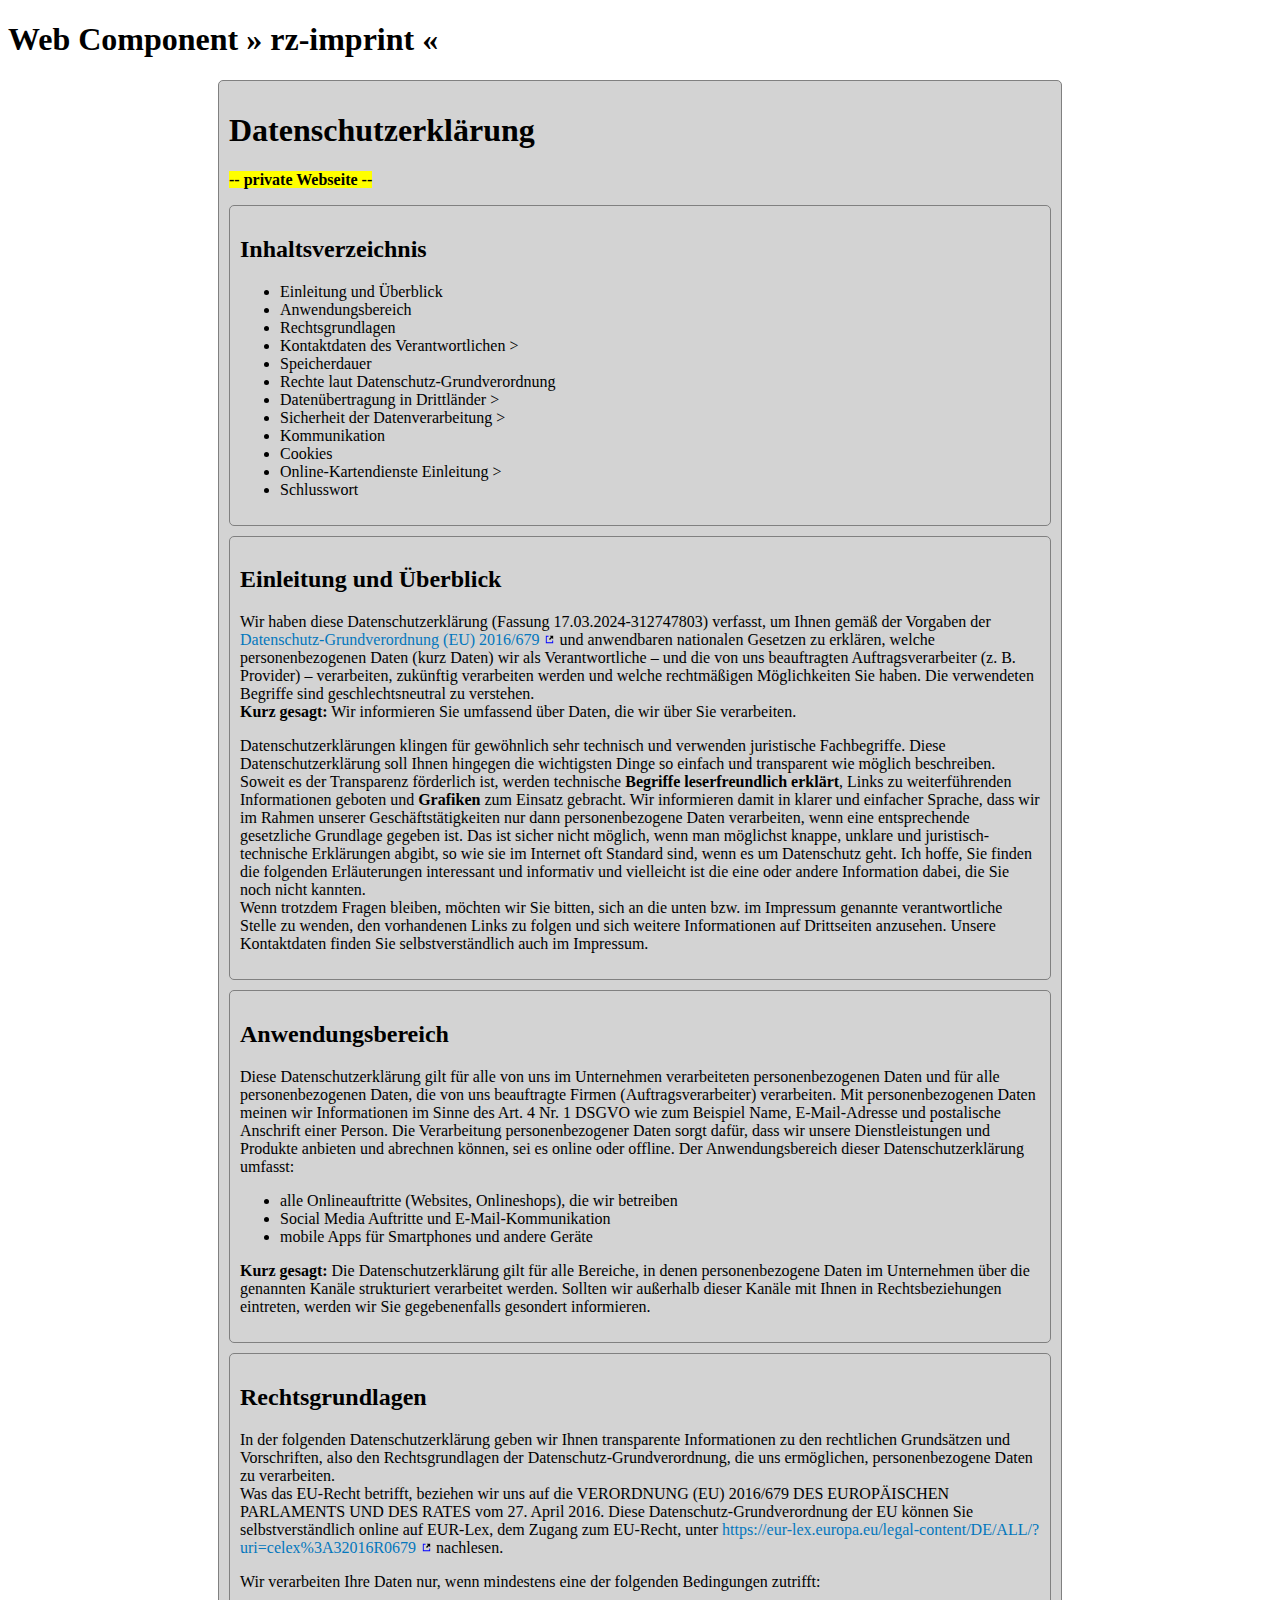
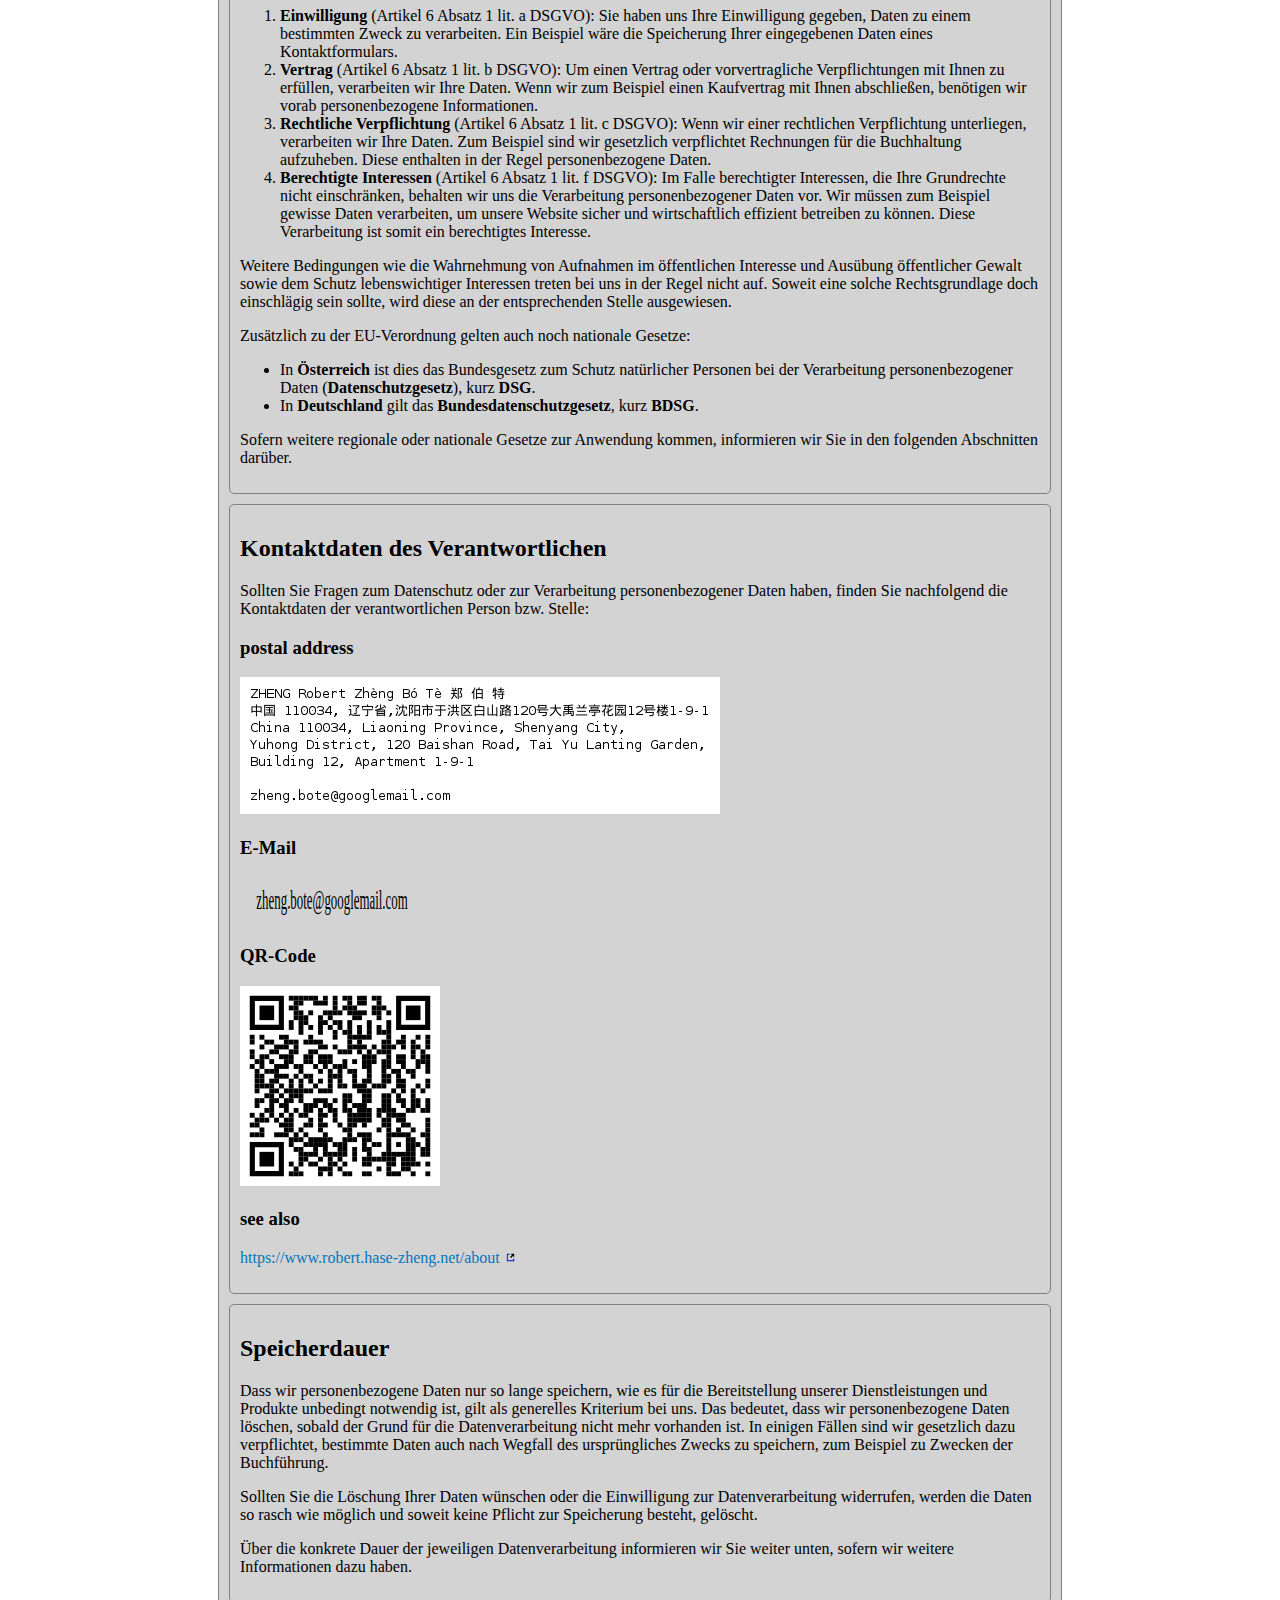
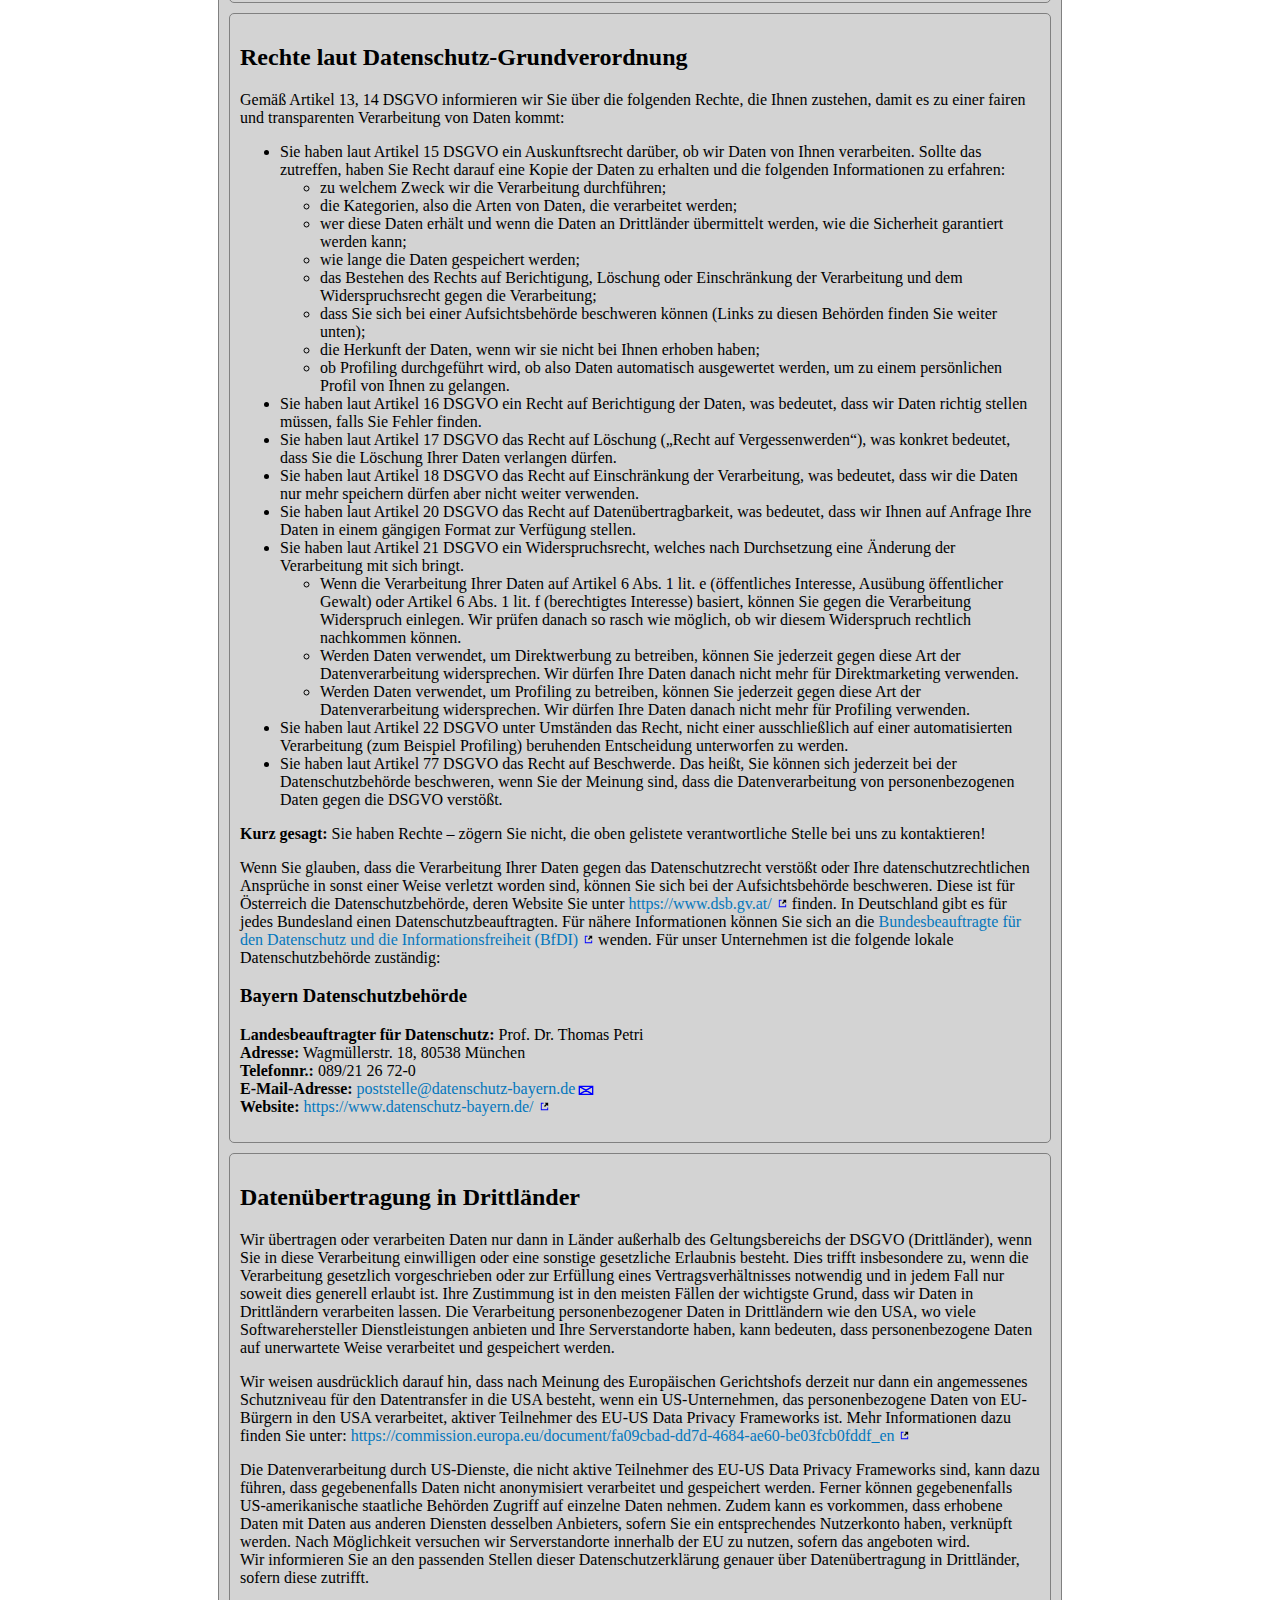
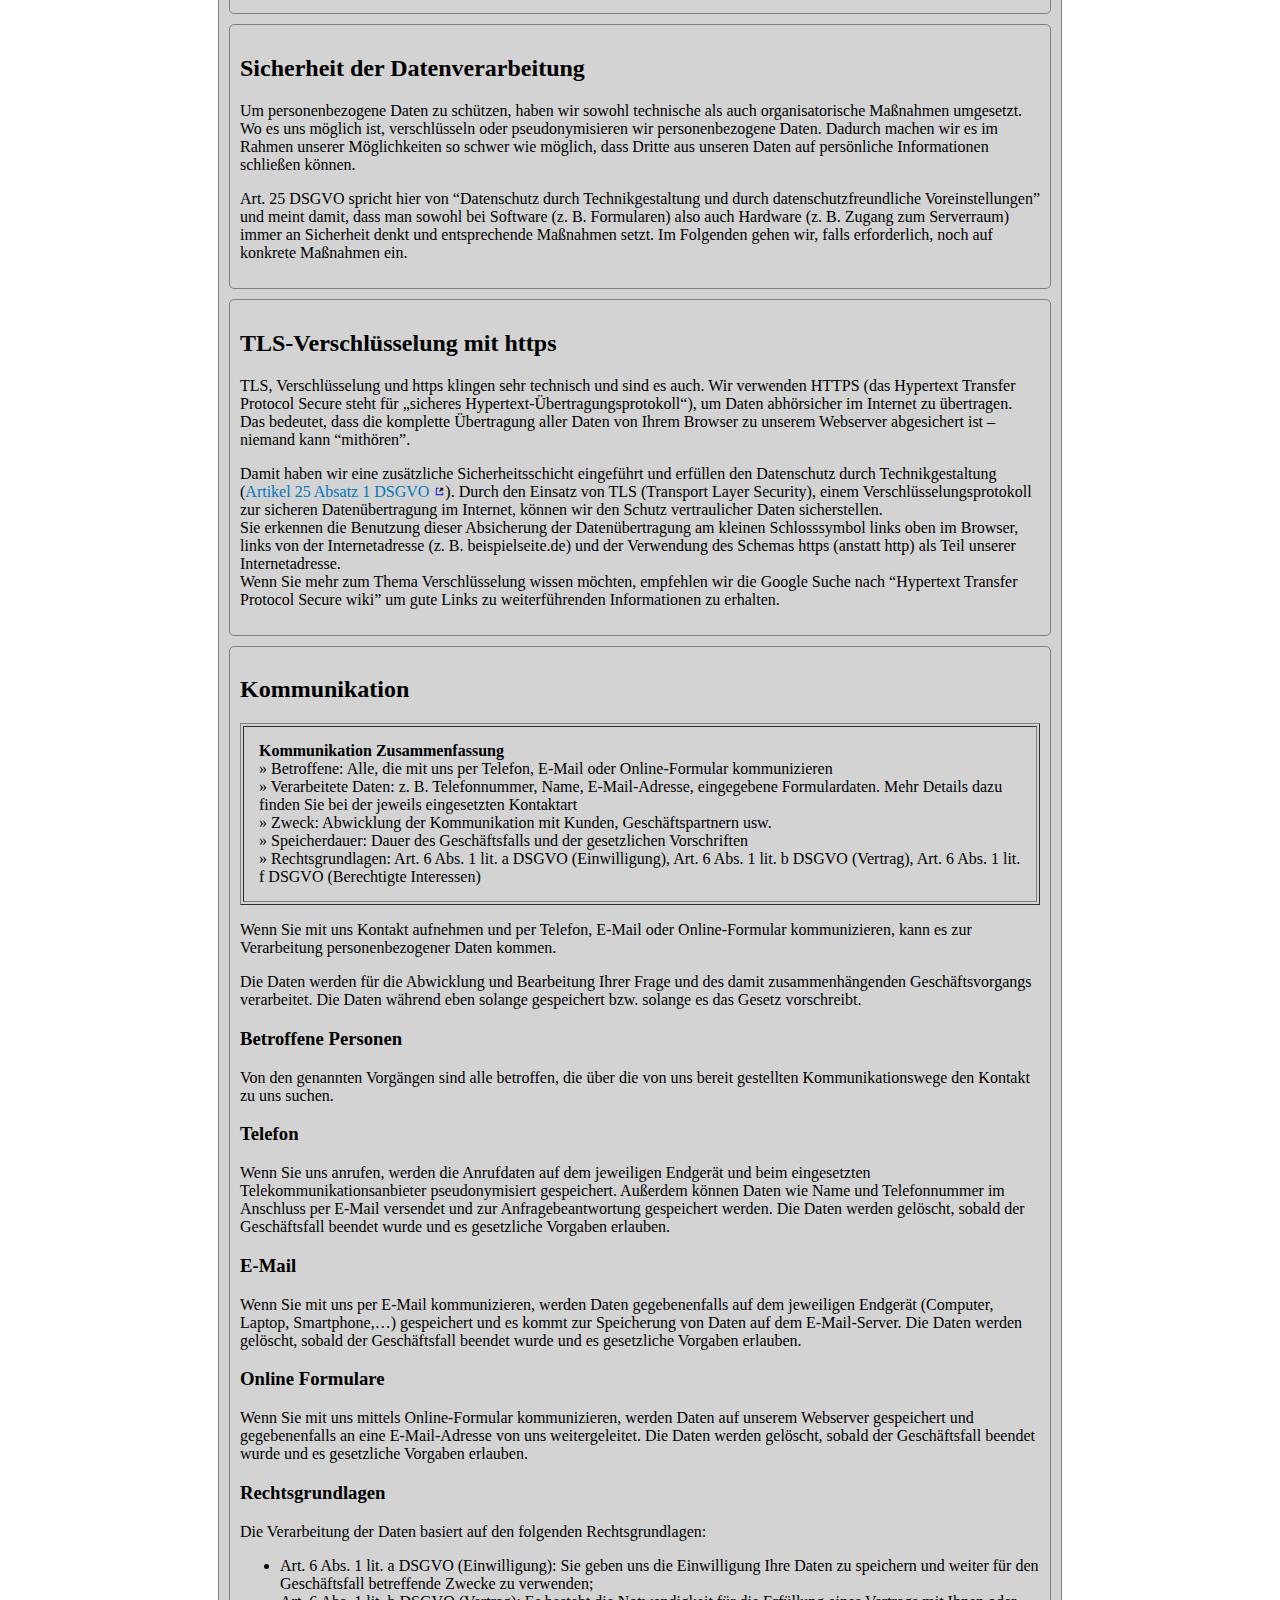
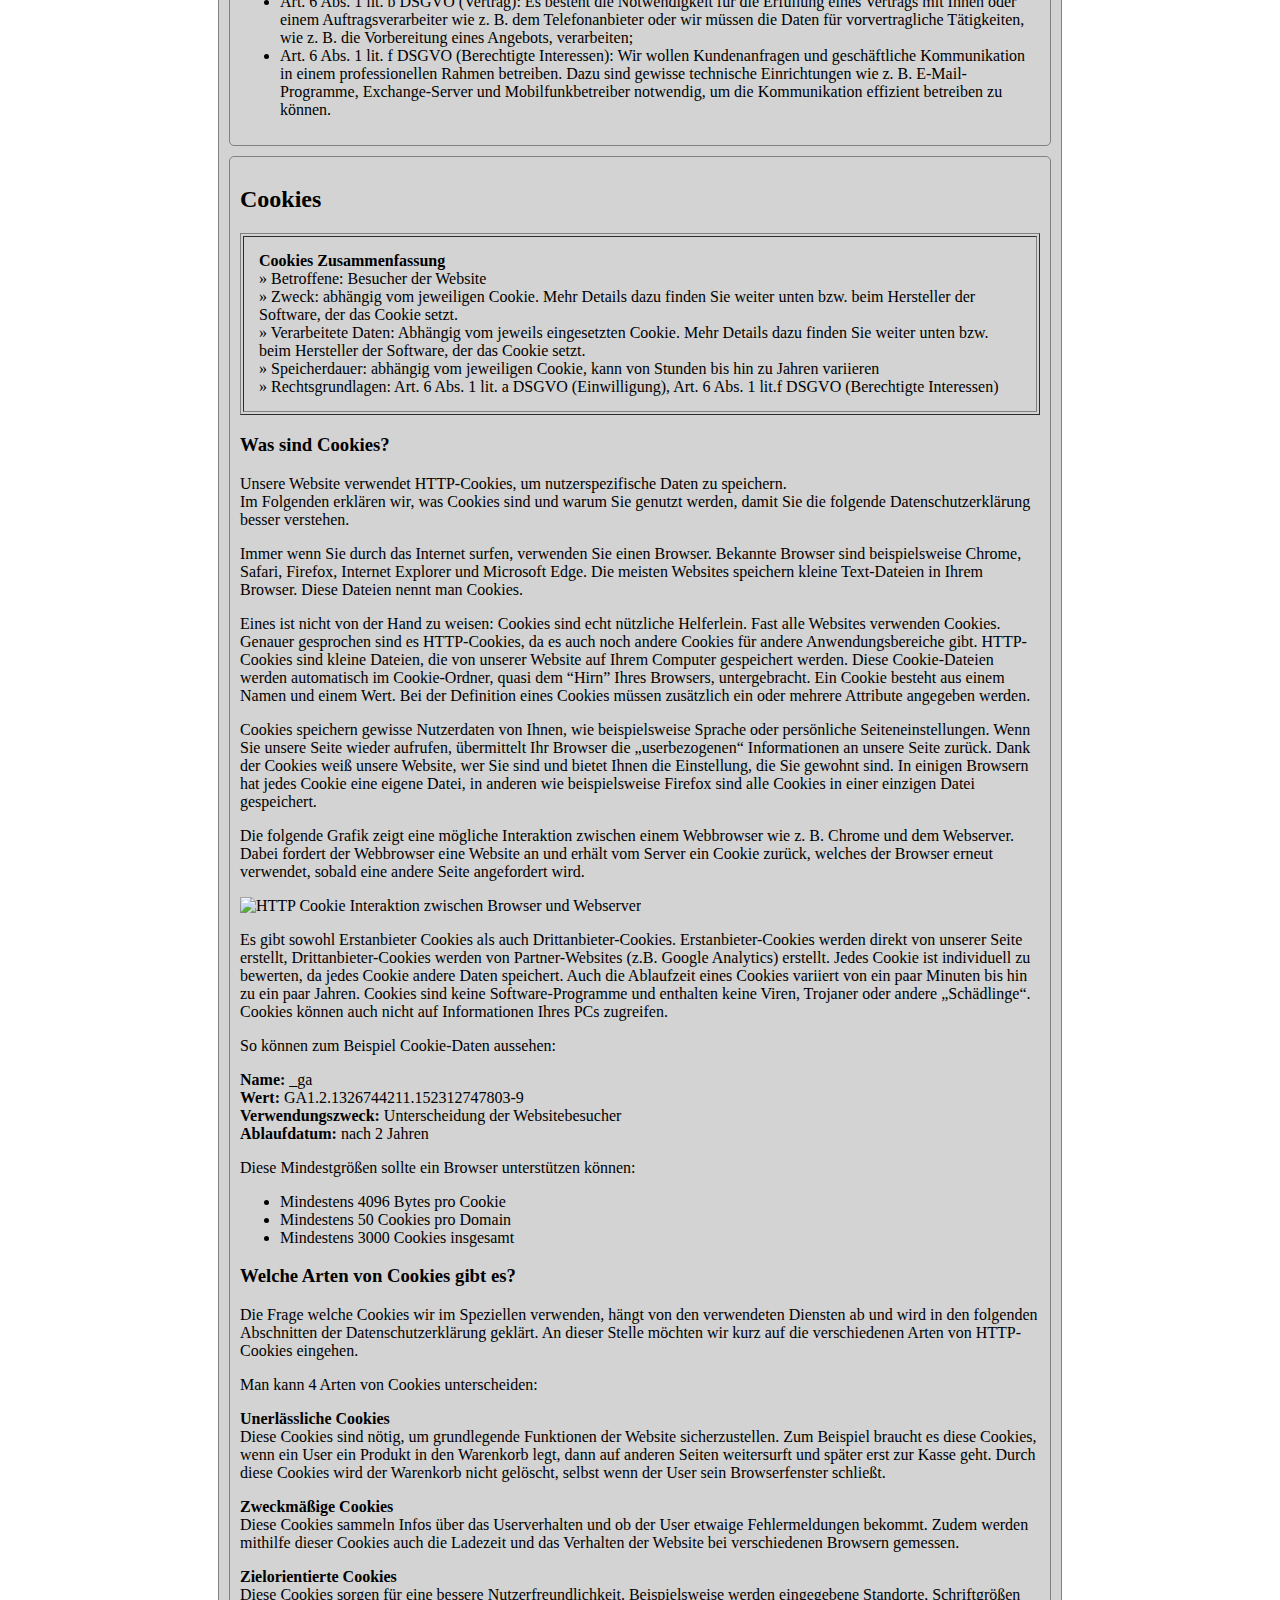
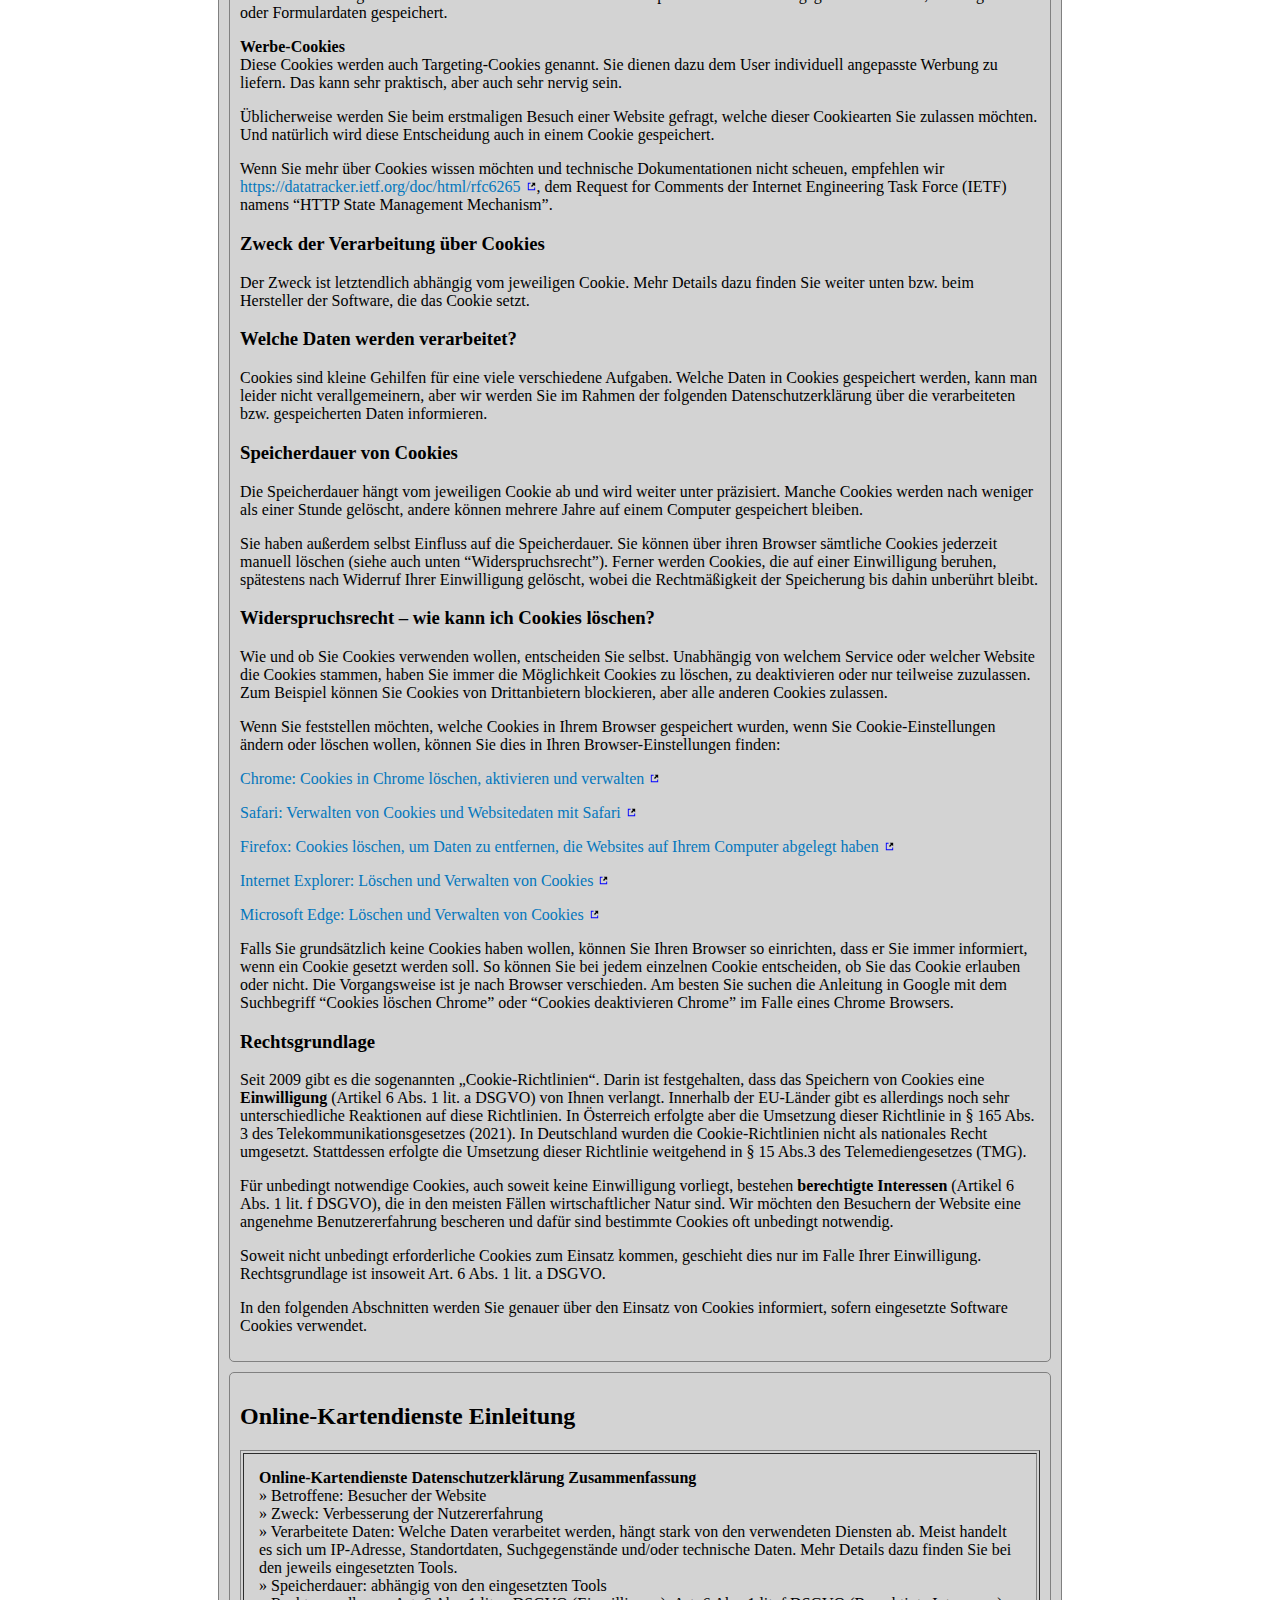
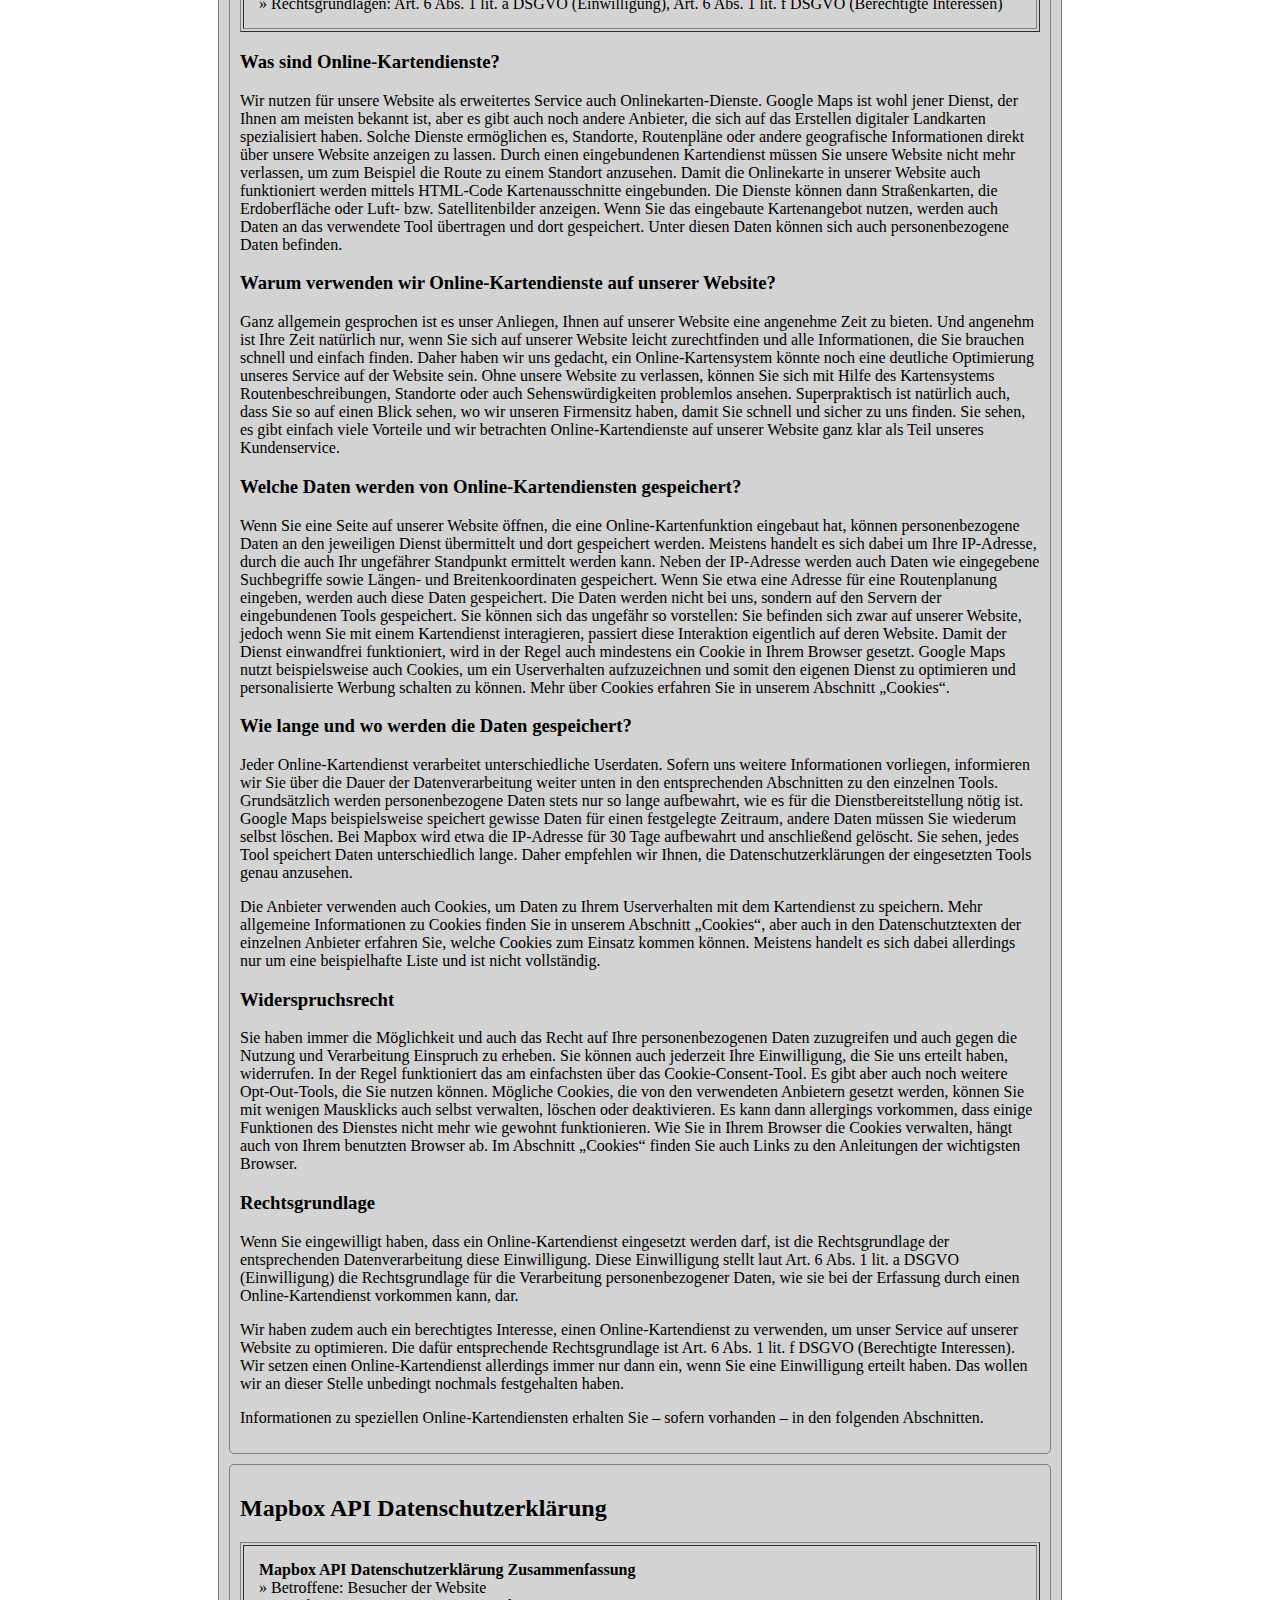
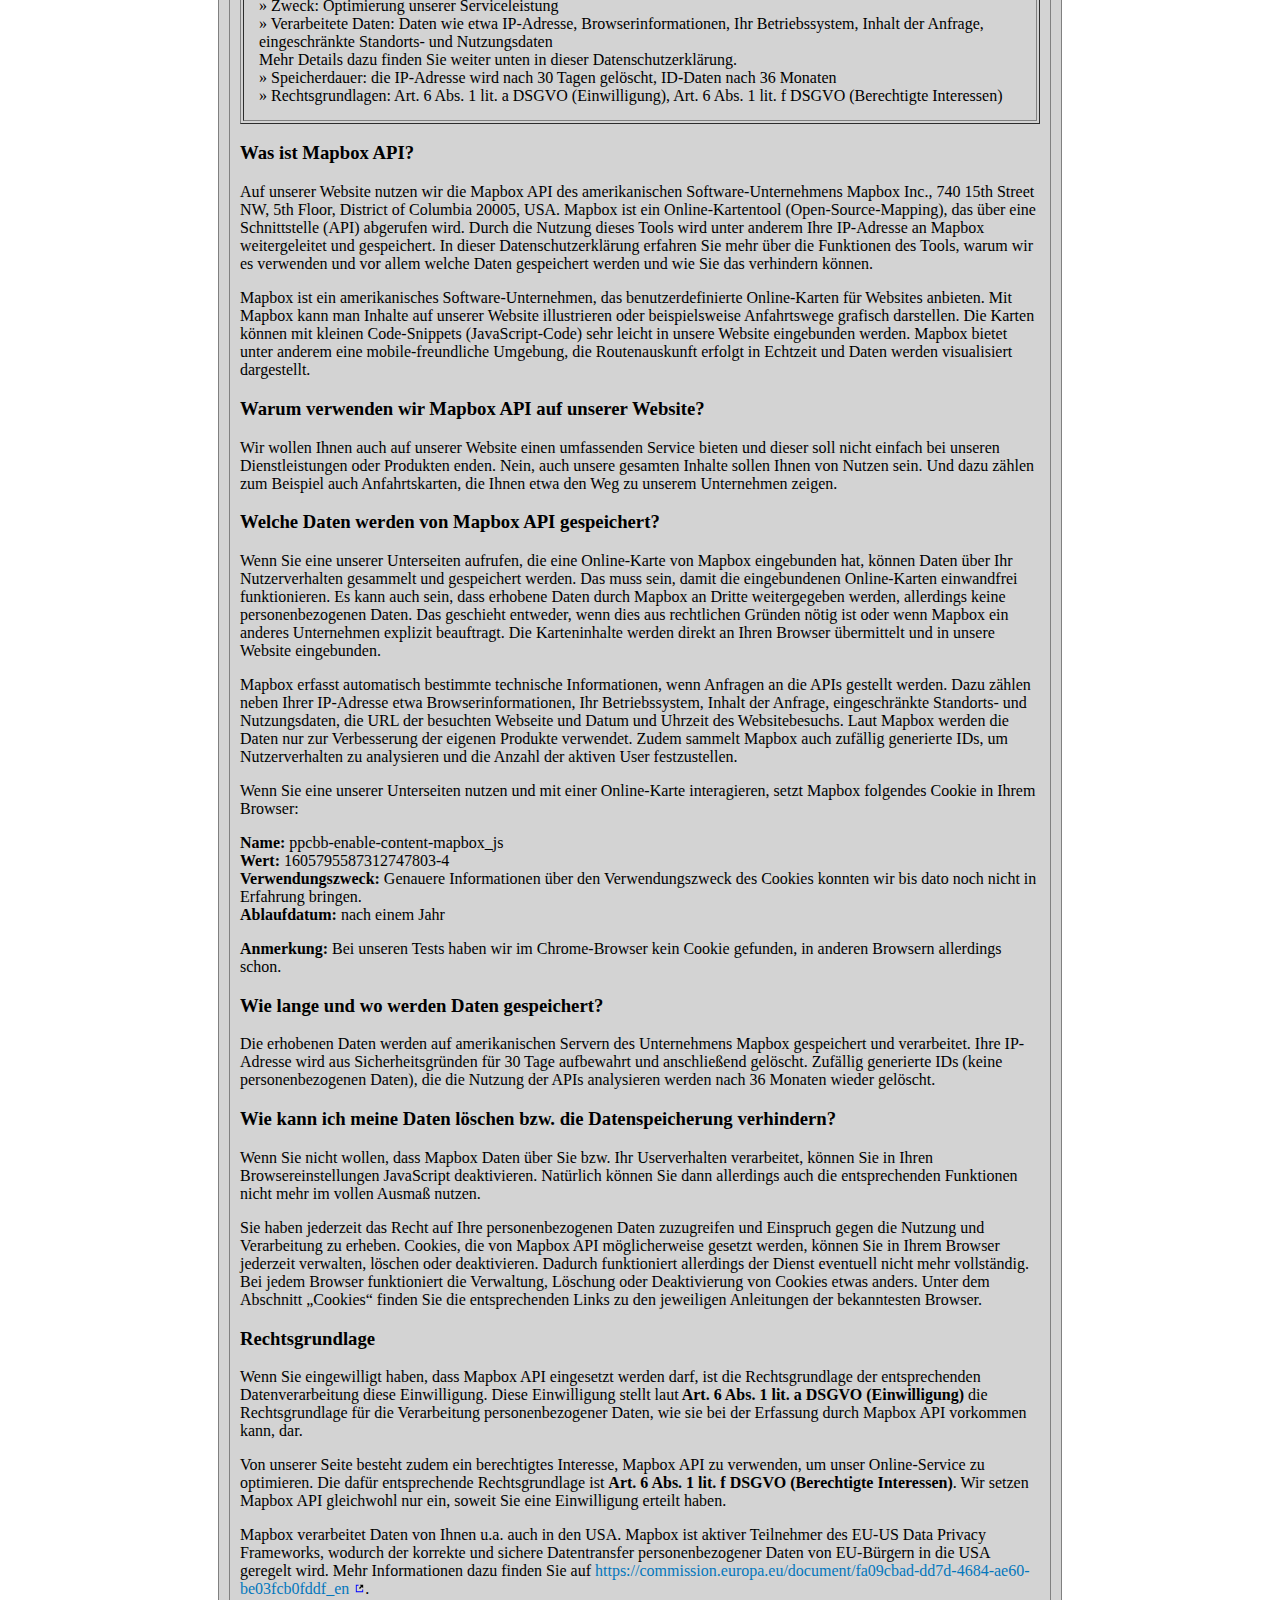
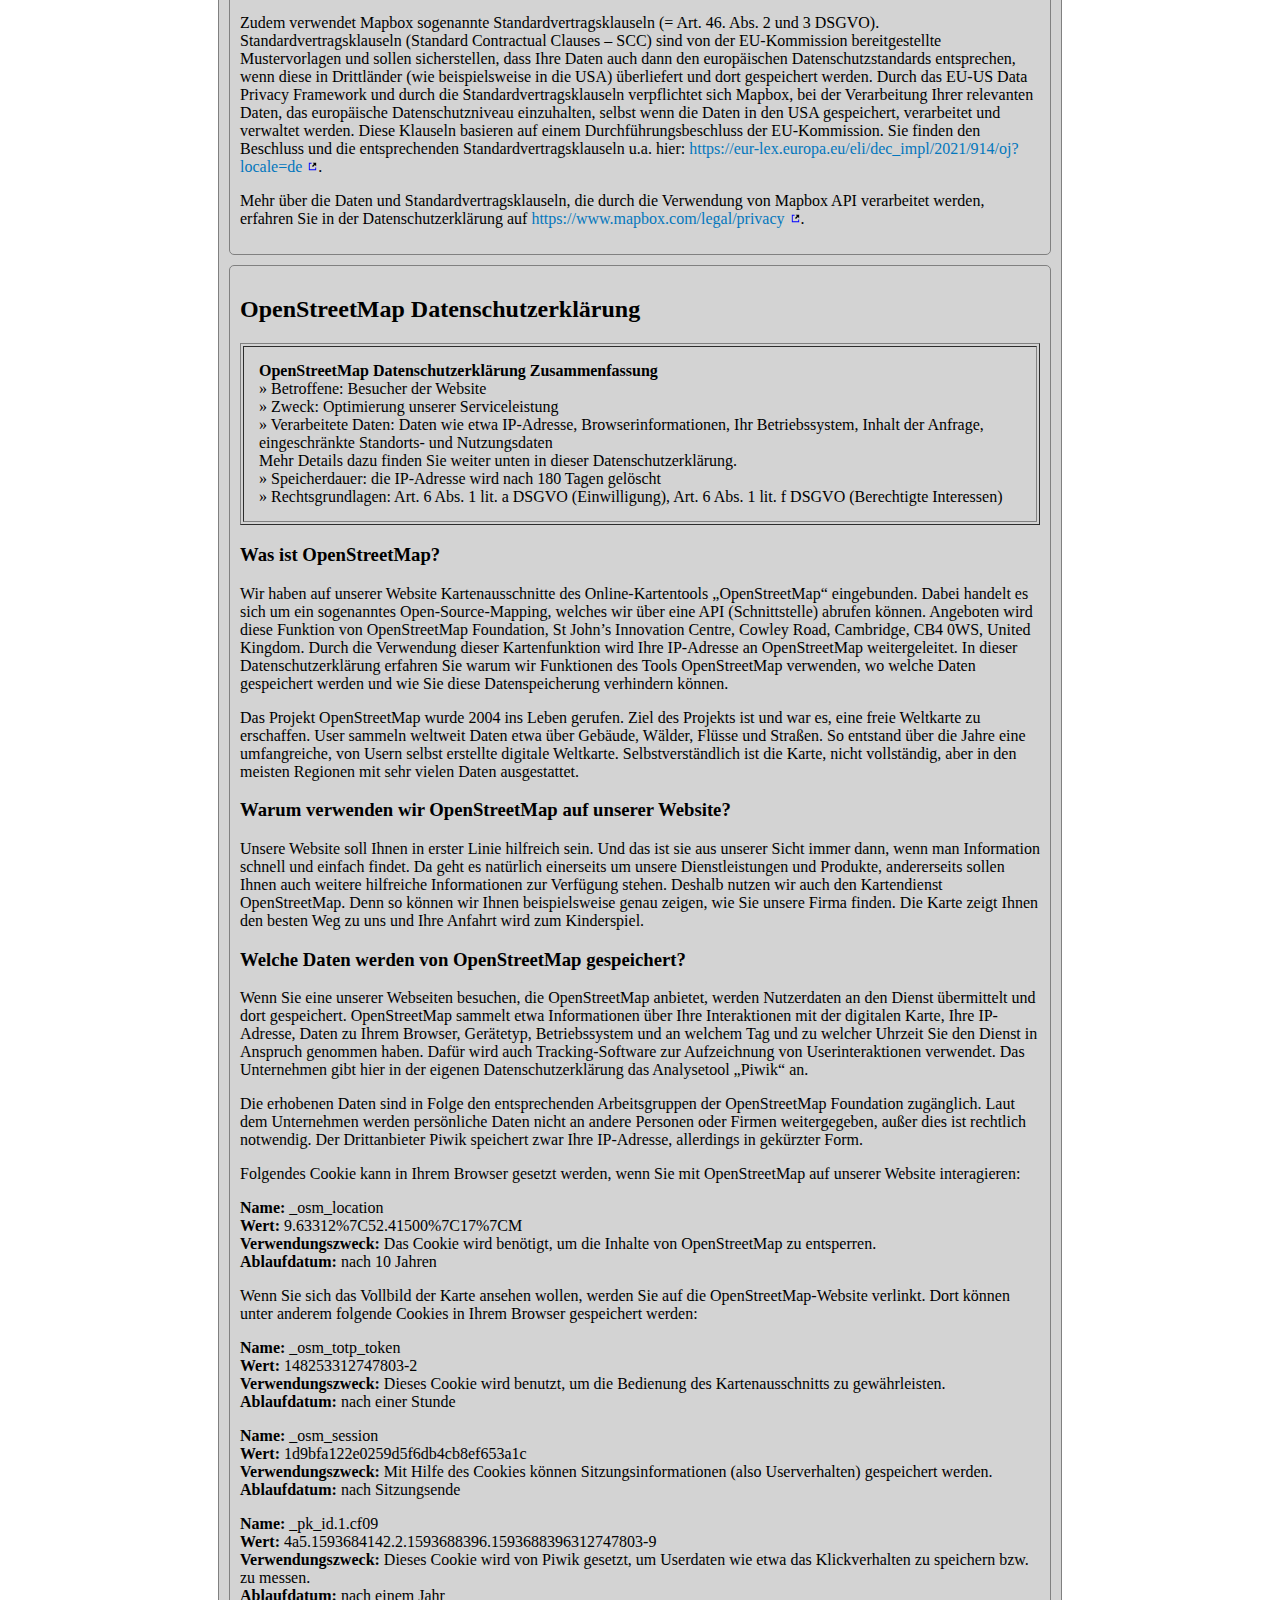
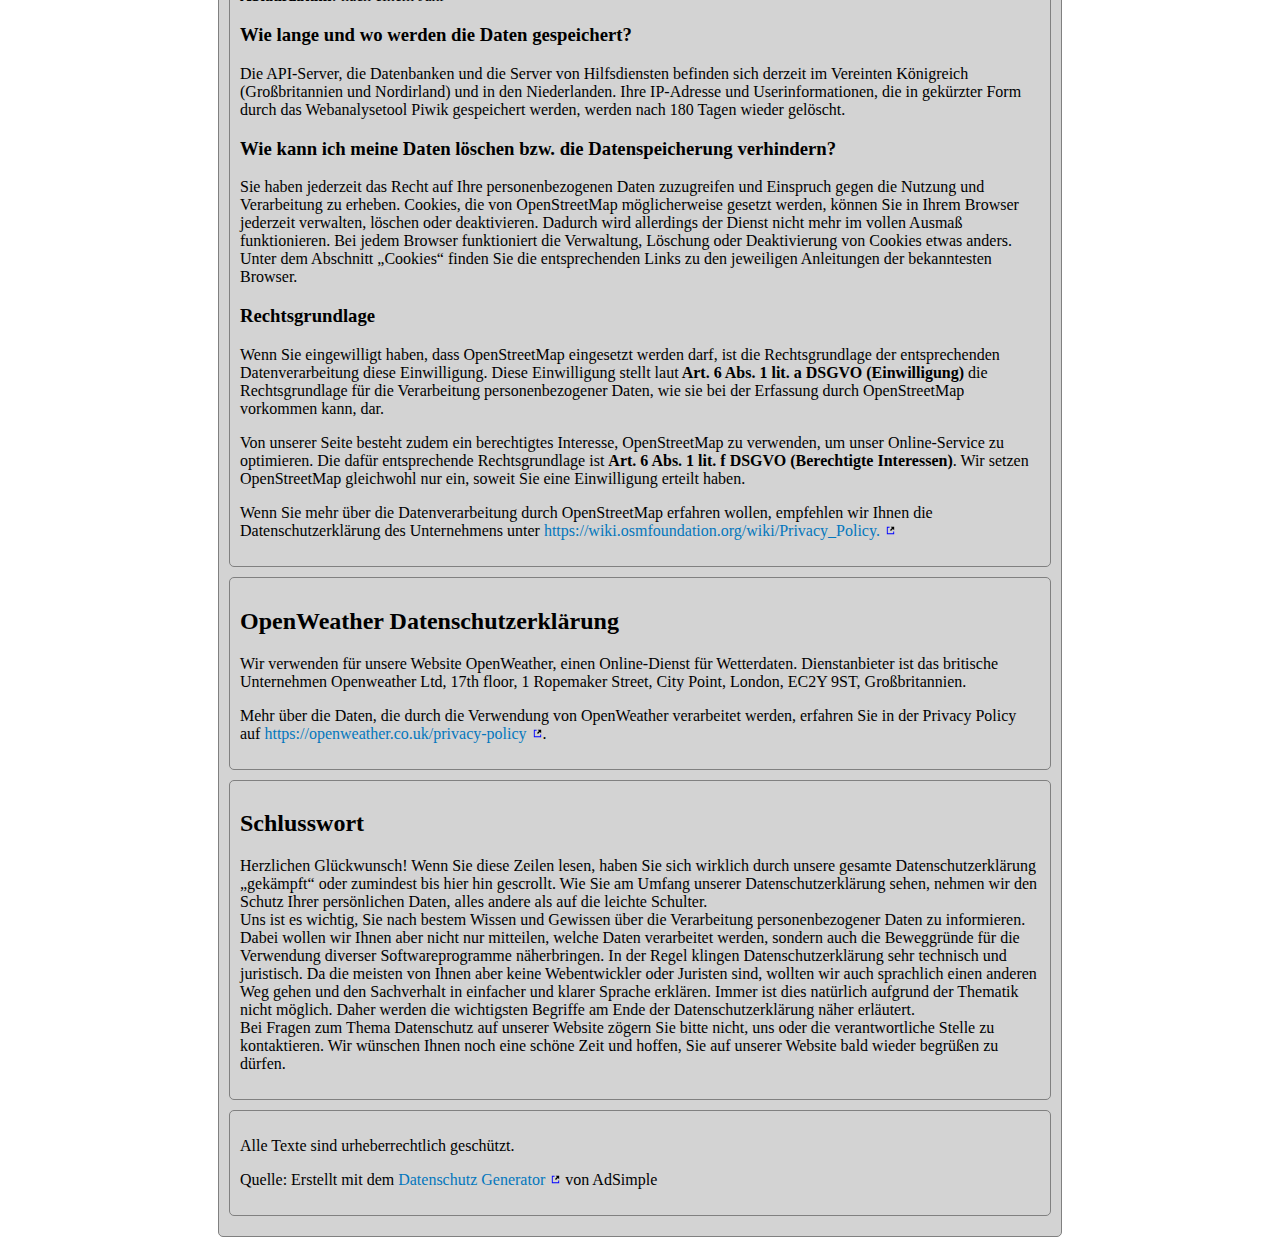
<file: index.html>
<!DOCTYPE html>
<html lang="en" data-theme="light">
  <head>
    <meta charset="utf-8" />
    <meta name="viewport" content="width=device-width, initial-scale=1" />
    <meta name="author" content="ZHENG Robert" />

    <title>Web Component</title>

    <style></style>
  </head>

  <body id="body">
    <main>
      <h1>Web Component &raquo; rz-imprint &laquo;</h1>

      <p>
        <rz-imprint language="de"></rz-imprint>
      </p>
    </main>

    <script src="./assets/js/rz-imprint.js"></script>
  </body>
</html>
</file>
